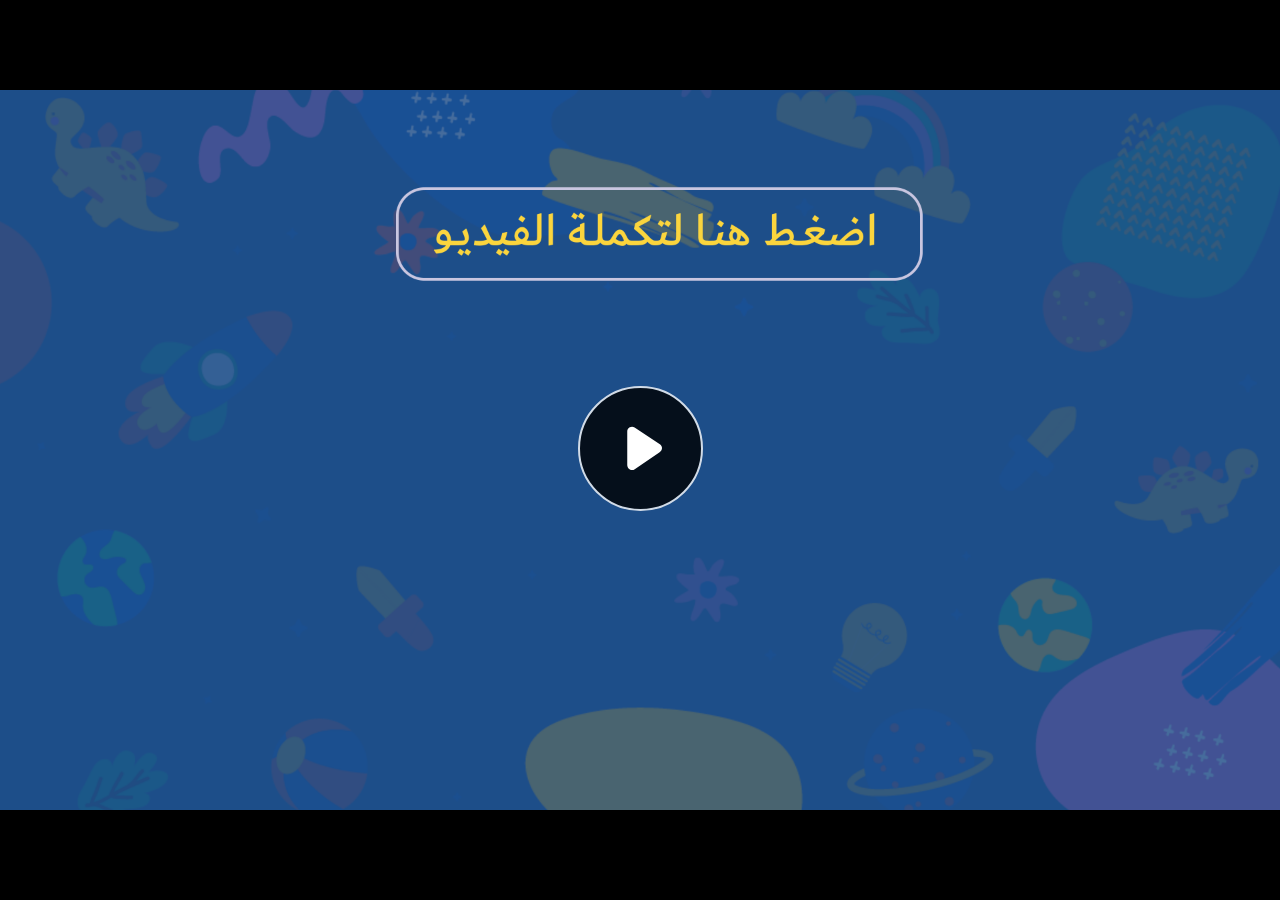
<file: index.html>
﻿<!doctype html>
<html lang="en-US">
<head>
  <meta charset="utf-8">
  <!-- Created using Storyline 360 - http://www.articulate.com  -->
  <!-- version: 3.71.29339.0 -->
  <title>EG.G4.SCI.SEM2.UD.T1.S2.2 Q1</title>
  <meta http-equiv="x-ua-compatible" content="IE=edge"/>
  <meta name="viewport" content="width=device-width,initial-scale=1,user-scalable=no,shrink-to-fit=no,minimal-ui"/>
  <meta name="apple-mobile-web-app-capable" content="yes"/>
  <style>
    html, body { height: 100%; padding: 0; margin: 0 }
    #app { height: 100%; width: 100%; }
  </style>

  <script>
    window.DS = {};
    window.globals = {
      DATA_PATH_BASE: '',
      HAS_FRAME: true,
      HAS_SLIDE: true,

      lmsPresent: false,
      tinCanPresent: false,
      cmi5Present: false,
      aoSupport: false,
      scale: 'noscale',
      captureRc: false,
      browserSize: 'optimal',
      bgColor: '#282828',
      features: 'AccessibleVideo,ConnectionMessages,FullScreenToggle,InsertSvgPicture,LayerPresentAsDialog,MultipleQuizTracking,UpdatedScrollingPanels,UpdatedThemeEditor',
      themeName: 'unified',
      preloaderColor: '#FFFFFF',
      suppressAnalytics: false,
      productChannel: 'stable',
      publishSource: 'storyline',
      aid: 'aid|5fe00366-bd0f-4aca-89fb-c2d0907009b6',
      cid: 'd72ed9be-5dee-43f0-bdd9-0343aaefb808',
      playerVersion: '3.71.29339.0',
      publishTimestamp: '2023-04-18T11:34:14.3684457Z',
      maxIosVideoElements: 10,
      connectionSettings: { message: 'You%20are%20offline.%20Trying%20to%20reconnect...', useDarkTheme: false },

      
      parseParams: function(qs) {
        if (window.globals.parsedParams != null) {
          return window.globals.parsedParams;
        }
        qs = (qs || window.location.search.substr(1)).split('+').join(' ');
        var params = {},
            tokens,
            re = /[?&]?([^=]+)=([^&]*)/g;

        while (tokens = re.exec(qs)) {
          params[decodeURIComponent(tokens[1]).trim()] =
            decodeURIComponent(tokens[2]).trim();
        }
        window.globals.parsedParams = params;
        return params;
      }

    };
  </script>
  <script>
    var isIe11 = ('ActiveXObject' in window || window.MSBlobBuilder != null)
      && window.msCrypto != null && !window.ActiveXObject;
    if (isIe11) {
      window.globals.unsupportedBrowser = true;
      document.write(atob('[base64]'));
    }
  </script>
  
  <script>window.THREE = { };</script>
  
</head>
<body style="background: #282828" class="cs-HTML theme-unified">
  <!-- 360 -->
  <script>!function(e){var i=/iPhone/i,o=/iPod/i,n=/iPad/i,t=/(?=.*\bAndroid\b)(?=.*\bMobile\b)/i,d=/Android/i,s=/(?=.*\bAndroid\b)(?=.*\bSD4930UR\b)/i,b=/(?=.*\bAndroid\b)(?=.*\b(?:KFOT|KFTT|KFJWI|KFJWA|KFSOWI|KFTHWI|KFTHWA|KFAPWI|KFAPWA|KFARWI|KFASWI|KFSAWI|KFSAWA)\b)/i,r=/IEMobile/i,h=/(?=.*\bWindows\b)(?=.*\bARM\b)/i,a=/BlackBerry/i,l=/BB10/i,p=/Opera Mini/i,f=/(CriOS|Chrome)(?=.*\bMobile\b)/i,u=/(?=.*\bFirefox\b)(?=.*\bMobile\b)/i,c=new RegExp("(?:Nexus 7|BNTV250|Kindle Fire|Silk|GT-P1000)","i"),w=function(e,i){return e.test(i)},A=function(e){var A=e||navigator.userAgent,v=A.split("[FBAN");if(void 0!==v[1]&&(A=v[0]),this.apple={phone:w(i,A),ipod:w(o,A),tablet:!w(i,A)&&w(n,A),device:w(i,A)||w(o,A)||w(n,A)},this.amazon={phone:w(s,A),tablet:!w(s,A)&&w(b,A),device:w(s,A)||w(b,A)},this.android={phone:w(s,A)||w(t,A),tablet:!w(s,A)&&!w(t,A)&&(w(b,A)||w(d,A)),device:w(s,A)||w(b,A)||w(t,A)||w(d,A)},this.windows={phone:w(r,A),tablet:w(h,A),device:w(r,A)||w(h,A)},this.other={blackberry:w(a,A),blackberry10:w(l,A),opera:w(p,A),firefox:w(u,A),chrome:w(f,A),device:w(a,A)||w(l,A)||w(p,A)||w(u,A)||w(f,A)},this.seven_inch=w(c,A),this.any=this.apple.device||this.android.device||this.windows.device||this.other.device||this.seven_inch,this.phone=this.apple.phone||this.android.phone||this.windows.phone,this.tablet=this.apple.tablet||this.android.tablet||this.windows.tablet,"undefined"==typeof window)return this},v=function(){var e=new A;return e.Class=A,e};"undefined"!=typeof module&&module.exports&&"undefined"==typeof window?module.exports=A:"undefined"!=typeof module&&module.exports&&"undefined"!=typeof window?module.exports=v():"function"==typeof define&&define.amd?define("isMobile",[],e.isMobile=v()):e.isMobile=v()}(this);
    window.isMobile.apple.tablet = window.isMobile.apple.tablet ||
      (navigator.platform === 'MacIntel' && navigator.maxTouchPoints > 1);
    window.isMobile.apple.device = window.isMobile.apple.device || window.isMobile.apple.tablet;
    window.isMobile.tablet = window.isMobile.tablet || window.isMobile.apple.tablet;
    window.isMobile.any = window.isMobile.any || window.isMobile.apple.tablet;
  </script>

  <div id="focus-sink" tabindex="-1"></div>

  <div id="preso"></div>
  <script>
    (function() {

      var classTypes = [ 'desktop', 'mobile', 'phone', 'tablet' ];

      var addDeviceClasses = function(prefix, testObj) {
        var curr, i;
        for (i = 0; i < classTypes.length; i++) {
          curr = classTypes[i];
          if (testObj[curr]) {
            document.body.classList.add(prefix + curr);
          }
        }
      };

      var params = window.globals.parseParams(),
          isDevicePreview = params.devicepreview === '1',
          isPhoneOverride = params.deviceType === 'phone' || (isDevicePreview && params.phone == '1'),
          isTabletOverride = (params.deviceType === 'tablet' || isDevicePreview) && !isPhoneOverride,
          isMobileOverride = isPhoneOverride || isTabletOverride;

      var deviceView = {
        desktop: !window.isMobile.any && !isMobileOverride,
        mobile: window.isMobile.any || isMobileOverride,
        phone: isPhoneOverride || (window.isMobile.phone && !isTabletOverride),
        tablet: isTabletOverride || window.isMobile.tablet
      };

      window.globals.deviceView = deviceView;
      window.isMobile.desktop = !window.isMobile.any;
      window.isMobile.mobile = window.isMobile.any;

      addDeviceClasses('view-', deviceView);

    })();
  </script>
  
  <script src='story_content/user.js' type=text/javascript></script>
  <div class="slide-loader"></div>

  <script>
    var doc = document, loader = doc.body.querySelector('.slide-loader'); [ 1, 2, 3 ].forEach(function(n) { var d = doc.createElement('div'); d.style.backgroundColor = window.globals.preloaderColor; d.classList.add('mobile-loader-dot'); d.classList.add('dot' + n); loader.appendChild(d); });
  </script>

  <div class="mobile-load-title-overlay" style="display: none">
    <div class="mobile-load-title">EG.G4.SCI.SEM2.UD.T1.S2.2 Q1</div>
  </div>

  <div class="mobile-chrome-warning"></div>

  
<style>
  .warn-connection-dialog {
    display: none;
    background: transparent;
    pointer-events: none;
    position: fixed;
    left: 0;
    top: 0;
    width: 100%;
    height: 100%;
    z-index: 999;
  }

  .warn-connection-content {
    border-radius: 4px;
    background: white;
    border: 1px solid #E7E7E7;
    color: #333333;
    box-shadow: 0 2px 4px rgba(0, 0, 0, 0.25);
    transition: all 150ms ease-out;
    position: absolute;
    white-space: nowrap;
  }

  .view-phone.is-landscape .warn-connection-content {
    left: 23px;
    bottom: 23px;
  }

  .view-tablet.is-landscape .warn-connection-content {
    left: 50%;
    top: 20px;
    transform: translateX(-50%);
  }

  .is-portrait .warn-connection-content {
    transform: translate(-50%, calc(-100% - 15px));
  }

  .warn-connection-content p {
    display: inline-block;
    margin: 0 8px 0 0;
    line-height: 33px;
    font-size: 11px;
  }

  .warn-connection-content svg {
    position: relative;
    vertical-align: middle;
    margin: 0 2px 2px 8px;
  }

  .view-desktop .warn-connection-content {
    left: 1.5em;
    bottom: 1.5em;
  }

  .view-desktop .warn-connection-content p {
    font-size: 1.1em;
  }

  .is-offline .warn-connection-dialog {
    display: block;
  }

  .is-offline .cs-panel * {
    pointer-events: none !important;
  }

  .is-offline .cs-panel {
    pointer-events: all !important;
  }

  .is-offline #nav-controls * {
    pointer-events: none !important;
  }

  .is-offline #nav-controls {
    pointer-events: all !important;
  }
</style>

<div class="warn-connection-dialog">
  <div class="warn-connection-content">
    <svg width="17" height="15" viewBox="0 0 17 15" xmlns="http://www.w3.org/2000/svg">
      <path fill="#8F0000" stroke="white" d="M16.07,12.98 L15.88,12.23 L9.51,1.21 C8.97,0.26,7.6,0.26,7.06,1.21 L0.69,12.23 C0.15,13.16,0.81,14.36,1.91,14.36 H14.65 C15.47,14.36,16.05,13.7,16.07,12.98 Z"/>
      <path fill="white" stroke="white" d="M8.58,5.5 C8.35,5.28,8.5,5.35,8.21,5.32 C8.09,5.35,7.97,5.49,7.96,5.67 C7.97,5.79,7.98,5.92,7.98,6.04 L7.98,6.04 C7.99,6.17,8,6.31,8.01,6.43 L8.01,6.44 C8.03,6.92,8.06,7.41,8.09,7.9 L8.09,7.9 C8.12,8.39,8.14,8.88,8.17,9.37 C8.17,9.39,8.18,9.42,8.2,9.44 C8.23,9.46,8.25,9.47,8.28,9.47 C8.31,9.47,8.34,9.46,8.35,9.44 C8.37,9.43,8.38,9.4,8.39,9.35 L8.39,9.34 C8.39,9.24,8.4,9.15,8.4,9.05 L8.4,9.05 C8.41,8.96,8.41,8.86,8.42,8.75 C8.43,8.44,8.45,8.12,8.47,7.81 L8.47,7.81 C8.49,7.49,8.51,7.18,8.53,6.87 C8.55,6.46,8.56,6.05,8.59,5.64 L8.6,5.62 C8.6,5.57,8.59,5.53,8.58,5.5 L8.21,5.32 Z"/>
      <circle fill="white" stroke="white" cx="8.3" cy="11.35" r="0.3"/>
    </svg>
    <p>You are offline. Trying to reconnect...</p>
  </div>
</div>

<script>
  (function() {
    window.DS.connection = {
      warningShown: false,
      assets: {},
      loadingAssetGroup: false,
      retryDelay: 500
    };

    // @TODO this is POC code and can be cleaned up a bit more if we move forward
    // with the feature



    // The `window.globals.features` variable must be set in `webpack.dev.config` when testing locally - it is not enough
    // to have it in the data - but it must be set there as well.
    var useConnectionMessages = window.AbortController != null &&
      window.location.protocol != 'file:' &&
      window.globals.features.indexOf('ConnectionMessages') != -1;

    window.DS.connection.useConnectionMessages = useConnectionMessages

    var assetCount = 0;
    var checkLoadedId;
    var connectionSettings = window.globals.connectionSettings;

    if (useConnectionMessages && connectionSettings != null) {
      var contentEl = document.querySelector('.warn-connection-content');
      var messageEl = contentEl.querySelector('p')

      if (connectionSettings.useDarkTheme) {
        contentEl.style.borderColor = '#BABBBA';
        contentEl.style.backgroundColor = '#282828';
        contentEl.style.color = '#FFFFFF';
      }

      if (connectionSettings.message != null) {
        messageEl.textContent = window.decodeURIComponent(connectionSettings.message);
      }
    }

    function checkAssetsReady() {
      for (var i in DS.connection.assets) {
        if (!DS.connection.assets[i].success) {
          return false;
        }
      }
      return true;
    }

    function stopAssetGroup() {
      if (!useConnectionMessages) { return; }

      assetCount = 0;

      DS.connection.oldAssetGroup = DS.connection.assets;
      DS.connection.assets = {};
      DS.connection.loadingAssetGroup = false;
      clearInterval(checkLoadedId);
    }

    function startAssetGroup() {
      if (!useConnectionMessages) { return; }
      var ticks = 0;
      clearInterval(checkLoadedId);
      checkLoadedId = setInterval(function() {
        var loaded = 0;
        if (assetCount === 0 && loaded === 0) {
          clearInterval(checkLoadedId);
          return;
        }

        for (var i in DS.connection.assets) {
          if (DS.connection.assets[i].success) {
            loaded++;
          }
        }

        if (assetCount === loaded && checkAssetsReady()) {
          for (var i in DS.connection.assets) {
            if (DS.connection.assets[i].action) {
              DS.connection.assets[i].action();
            }
          }
          hideWarning();
          stopAssetGroup();
        }
      }, 100)
    }

    function requiredAsset(url, action, retry, type) {
      if (!useConnectionMessages) { return; }
      if (DS.connection.assets[url]) { return; }

      DS.connection.assets[url] = {
        success: false, action: action, retry: retry, type: type
      };
      assetCount = Object.keys(DS.connection.assets).length;
      if (!DS.connection.loadingAssetGroup) {
        startAssetGroup();
      }
      DS.connection.loadingAssetGroup = true;
    }

    function assetLoaded(url) {
      if (!useConnectionMessages) { return; }
      if (DS.connection.assets[url]) {
        DS.connection.assets[url].success = true;
      }
    }

    function assetFailed(url) {
      if (!useConnectionMessages) { return; }
      if (!DS.connection.assets[url]) {
        if (/\.js$/.test(url)) {
          setTimeout(function() {
            if (DS.connection.lastSlideLoaded != null) {
              DS.connection.lastSlideLoaded();
            }
          }, DS.connection.retryDelay);
        }
        return;
      }
      if (!DS.connection.warningShown) { showWarning(); }
      if (DS.connection.assets[url].retry) {
        setTimeout(function() {
          if (!DS.connection.assets[url].success) {
            DS.connection.assets[url].retry()
          }
        }, DS.connection.retryDelay);
      }
    }

    function hideWarning() {
      document.body.classList.remove('is-offline');
      DS.connection.warningShown = false;
    }
    DS.connection.hideWarning = hideWarning

    function showWarning(btn) {
      document.body.classList.add('is-offline')
      DS.connection.warningShown = true;
      updateWarningPosition();
    }

    function updateWarningPosition() {
      if (!DS.connection.warningShown) {
        return;
      }

      var isPortrait = document.body.classList.contains('is-portrait');
      var warningEl = document.querySelector('.warn-connection-content');

      if (isPortrait) {
        var slide = document.querySelector('.primary-slide');
        var slideRect = slide.getBoundingClientRect();

        warningEl.style.top = `${slideRect.top}px`
        warningEl.style.left = `${slideRect.left + slideRect.width / 2}px`
      } else {
        warningEl.style.top = null;
        warningEl.style.left = null;
      }

      window.requestAnimationFrame(updateWarningPosition);
    }

    // these will all be noops if the feature flag isn't set in
    // the data and `window.globals.features`
    DS.connection.requiredAsset = requiredAsset;
    DS.connection.assetLoaded = assetLoaded;
    DS.connection.assetFailed = assetFailed;
    DS.connection.stopAssetGroup = stopAssetGroup;
    DS.connection.startAssetGroup = startAssetGroup;
  })();
</script>


  <script>
    
    if (window.autoSpider && window.vInterfaceObject) {
      document.querySelector('.mobile-load-title-overlay').style.display = 'none';
    }
  </script>

  

  <link rel="stylesheet" href="html5/data/css/output.min.css" data-noprefix/>
</body>
<script src="html5/lib/scripts/bootstrapper.min.js"></script>
</html>
</file>
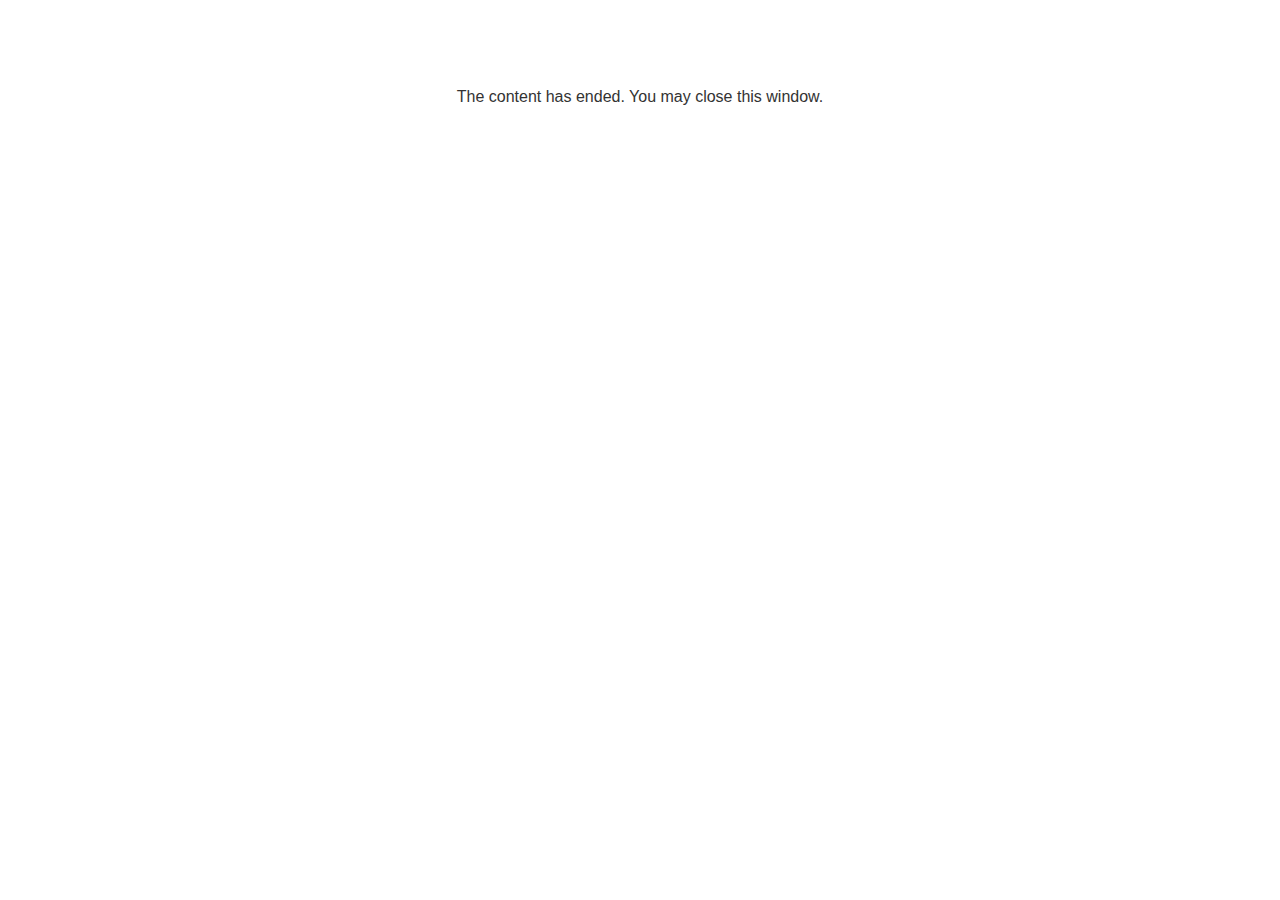
<file: lms/goodbye.html>
<!doctype html>
<html>
<body style="background-color: #ffffff;">

<p role="alert" style="color: #333333;font-family: Lato, articulate, tahoma, arial;font-size: medium;text-align: center;">
<br><br><br><br>
The content has ended. You may close this window.
</p>

</body>
</html>
</file>
<file: html5/data/css/output.min.css>
@font-face {
  font-family: 'LatoBold Charset1_ BoldFDCB4033';
  src: url('[data-uri]');
  font-style: normal;
  font-weight: normal;
}
@font-face {
  font-family: 'Lato Charset1_ 5reemTkv2CA74750';
  src: url('[data-uri]');
  font-style: normal;
  font-weight: normal;
}
@font-face {
  font-family: 'Dubai Charset1_ 6jQnlw12BAB5C81';
  src: url('[data-uri]');
  font-style: normal;
  font-weight: normal;
}
@font-face {
  font-family: 'Dubai Medium Charset1_ 5EB9BB73';
  src: url('[data-uri]');
  font-style: normal;
  font-weight: normal;
}
@font-face {
  font-family: 'Dubai MediumBold ChBoldA4D1B30C';
  src: url('[data-uri]');
  font-style: normal;
  font-weight: normal;
}
@font-face {
  font-family: 'DubaiBold Charset1_Bold00D1015A';
  src: url('[data-uri]');
  font-style: normal;
  font-weight: normal;
}
@font-face {
  font-family: 'Dubai Charset0_v8wz5Y8k741D6E07';
  src: url('[data-uri]');
  font-style: normal;
  font-weight: normal;
}
@font-face {
  font-family: 'Dubai Medium Charset0_v389EBE1D';
  src: url('[data-uri]');
  font-style: normal;
  font-weight: normal;
}
@font-face {
  font-family: 'Dubai MediumBold ChBold9429EB4D';
  src: url('[data-uri]');
  font-style: normal;
  font-weight: normal;
}
@font-face {
  font-family: 'DubaiBold Charset0_BoldD2773439';
  src: url('[data-uri]');
  font-style: normal;
  font-weight: normal;
}
.cs-HTML {
  background: rgba(40, 40, 40, 1);
}
.cs-npnxnanbnsnfns00000000001 .cs-infopanel  {
  box-shadow: 0 1px 0 rgba(0, 0, 0, 0);
  background: rgba(255, 255, 255, 1);
}
.cs-npnxnanbnsnfns00000000001 .cs-infopanel .cs-link {
  color: rgba(186, 187, 186, 1);
}
.cs-npnxnanbnsnfns00000000001 .cs-infopanel .cs-link:hover {
  color: rgba(255, 255, 255, 1);
}
.cs-npnxnanbnsnfns00000000001 .cs-infopanel .cs-name {
  color: rgba(68, 68, 68, 1);
}
.cs-npnxnanbnsnfns00000000001 .cs-infopanel .cs-title {
  color: rgba(153, 153, 153, 1);
}
.cs-npnxnanbnsnfns00000000001 .cs-infopanelpopup  {
  box-shadow: 0 1px 0 rgba(0, 0, 0, 0);
  background: rgba(0, 0, 0, 0);
}
.cs-npnxnanbnsnfns00000000001 .cs-infopanelpopup .cs-link {
  color: rgba(255, 0, 0, 1);
}
.cs-npnxnanbnsnfns00000000001 .cs-infopanelpopup .cs-link:hover {
  color: rgba(255, 255, 255, 1);
}
.cs-npnxnanbnsnfns00000000001 .cs-infopanelpopup .cs-name {
  color: rgba(255, 255, 255, 1);
}
.cs-npnxnanbnsnfns00000000001 .cs-infopanelpopup .cs-bio {
  color: rgba(186, 187, 186, 1);
}
.cs-npnxnanbnsnfns00000000001 .cs-timer  {
  color: rgba(186, 187, 186, 1);
}
.cs-npnxnanbnsnfns00000000001 .cs-duration stop:first-child {
  stop-color: rgba(60, 60, 60, 1);
}
.cs-npnxnanbnsnfns00000000001 .cs-duration stop:last-child {
  stop-color: rgba(60, 60, 60, 1);
}
.cs-npnxnanbnsnfns00000000001 .cs-elapsed stop:first-child {
  stop-color: rgba(254, 227, 71, 1);
}
.cs-npnxnanbnsnfns00000000001 .cs-elapsed stop:last-child {
  stop-color: rgba(254, 227, 71, 1);
}
.cs-npnxnanbnsnfns00000000001 .cs-timer .cs-pie .cs-innerstroke {
  stroke: rgba(199, 199, 199, 1);
}
.cs-npnxnanbnsnfns00000000001 .cs-timer .cs-pie .cs-innerborder {
  stroke: rgba(255, 255, 255, 1);
}
.cs-npnxnanbnsnfns00000000001 .cs-window  {
  box-shadow: 0 8px 5px rgba(0, 0, 0, 0.2);
  border-color: rgba(49, 99, 0, 0);
  background: rgba(33, 33, 33, 1);
  color: rgba(248, 248, 248, 1);
}
.cs-npnxnanbnsnfns00000000001 .cs-window .cs-diva {
  border-color: rgba(78, 78, 78, 1);
}
.cs-npnxnanbnsnfns00000000001 .cs-window .cs-divb {
  border-color: rgba(78, 78, 78, 0);
}
.cs-npnxnanbnsnfns00000000001 .cs-editor .cs-editor-slide {
  color: rgba(226, 226, 226, 1);
}
.cs-npnxnanbnsnfns00000000001 .cs-editor .cs-editor-html {
  color: rgba(186, 187, 186, 1);
}
.cs-npnxnanbnsnfns00000000001 .cs-editor .cs-editor-button {
  text-shadow: 0 1px 0 rgba(0, 0, 0, 0);
  color: rgba(255, 255, 255, 1);
  border-color: rgba(211, 211, 211, 1);
  background: rgba(34, 34, 34, 1);
}
.cs-npnxnanbnsnfns00000000001 .cs-editor .cs-editor-button:hover {
  background: rgba(68, 68, 68, 1);
}
.cs-npnxnanbnsnfns00000000001 .cs-editor .cs-editor-button:active {
  background: rgba(68, 68, 68, 1);
}
.cs-npnxnanbnsnfns00000000001 .cs-listitem  {
  color: rgba(186, 187, 186, 1);
  border-color: none;
  border: 1px solid transparent;
}
.cs-npnxnanbnsnfns00000000001 .cs-listitem:hover {
  background: rgba(255, 255, 255, 0.06);
  border-color: rgba(108, 108, 108, 1) !important;
  border-width: 1px;
  border-radius: 2px;
  border-style: solid;
  box-sizing: border-box;
}
.cs-npnxnanbnsnfns00000000001 .cs-listitem.hover {
  background: rgba(255, 255, 255, 0.06);
  border-color: rgba(108, 108, 108, 1) !important;
  border-width: 1px;
  border-radius: 2px;
  border-style: solid;
  box-sizing: border-box;
}
.cs-npnxnanbnsnfns00000000001 .cs-glossary  {
  color: rgba(186, 187, 186, 1);
}
.cs-npnxnanbnsnfns00000000001 .cs-glossary .cs-scrolling-panel {
  background: rgba(0, 0, 0, 0);
}
.cs-npnxnanbnsnfns00000000001 .cs-glossary .cs-term.cs-selected .cs-choice-list-trigger {
  color: rgba(255, 255, 255, 1);
  background: rgba(255, 255, 255, 1);
}
.cs-npnxnanbnsnfns00000000001 .cs-glossary .cs-term.cs-selected .cs-choice-list-trigger:focus {
  color: rgba(255, 255, 255, 1);
  background: rgba(255, 255, 255, 1);
}
.cs-npnxnanbnsnfns00000000001 .cs-glossary .cs-term:hover .cs-choice-list-trigger {
  background: rgba(186, 187, 186, 1);
}
.cs-npnxnanbnsnfns00000000001 .cs-glossary .cs-term.hover .cs-choice-list-trigger {
  background: rgba(186, 187, 186, 1);
}
.cs-npnxnanbnsnfns00000000001 .cs-glossary .cs-term .cs-choice-list-trigger:focus {
  background: rgba(186, 187, 186, 1);
}
.cs-npnxnanbnsnfns00000000001 .cs-glossary .cs-diva {
  border-color: rgba(0, 0, 0, 0);
}
.cs-npnxnanbnsnfns00000000001 .cs-glossary .cs-divb {
  border-color: rgba(0, 0, 0, 0);
}
.cs-npnxnanbnsnfns00000000001 .cs-glossary .cs-divc {
  border-color: rgba(0, 0, 0, 0);
}
.cs-npnxnanbnsnfns00000000001 .cs-glossary .cs-heading {
  color: rgba(248, 248, 248, 1);
  font-weight: 700;
}
.note-content p span {
  color: rgba(186, 187, 186, 1);
  line-height: 1.4em;
  font-size: 103.769%;
}
.cs-npnxnanbnsnfns00000000001 .cs-resource .cs-separator {
  border-color: rgba(0, 0, 0, 0);
}
.cs-npnxnanbnsnfns00000000001 .cs-outline  {
  color: rgba(45, 45, 45, 1);
}
.cs-npnxnanbnsnfns00000000001 .cs-outline .cs-diva {
  border-color: rgba(0, 0, 0, 0);
}
.cs-npnxnanbnsnfns00000000001 .cs-outline .cs-divb {
  border-color: rgba(0, 0, 0, 0);
}
.cs-npnxnanbnsnfns00000000001 .cs-outline .cs-divc {
  border-color: rgba(0, 0, 0, 0);
}
.cs-npnxnanbnsnfns00000000001 .cs-outline .cs-search-filter:hover {
  color: rgba(0, 0, 0, 0);
}
.cs-npnxnanbnsnfns00000000001 .cs-outline .cs-search-filter.hover {
  color: rgba(0, 0, 0, 0);
}
.cs-npnxnanbnsnfns00000000001 .cs-transcript  {
  color: rgba(255, 255, 255, 1);
}
.cs-npnxnanbnsnfns00000000001 .cs-transcript .cs-div {
  border-color: rgba(0, 0, 0, 0);
}
.cs-npnxnanbnsnfns00000000001 .cs-tabs:not(.topmenu-item) {
  color: rgba(248, 248, 248, 1);
}
.cs-npnxnanbnsnfns00000000001 .cs-tabs .cs-inner-button:not(.topmenu-item) {
  text-shadow: 0 1px 0 rgba(0, 0, 0, 0);
}
.cs-npnxnanbnsnfns00000000001 .cs-tabs:hover:not(.topmenu-item) {
  color: rgba(248, 248, 248, 1);
}
.cs-npnxnanbnsnfns00000000001 .cs-tabs.cs-selected {
  background: rgba(0, 0, 0, 0);
  color: rgba(248, 248, 248, 1);
}
.cs-npnxnanbnsnfns00000000001 .cs-seekcontrol  {
  background: rgba(0, 0, 0, 0);
  border-color: rgba(0, 0, 0, 0);
}
.cs-npnxnanbnsnfns00000000001 .cs-seekcontrol .cs-button:hover .cs-icon {
  fill: rgba(255, 255, 255, 1);
}
.cs-npnxnanbnsnfns00000000001 .cs-seekcontrol .cs-button.hover .cs-icon {
  fill: rgba(255, 255, 255, 1);
}
.cs-npnxnanbnsnfns00000000001 .cs-seekcontrol .cs-button .cs-icon-shadow {
  fill: rgba(0, 0, 0, 0);
}
.cs-npnxnanbnsnfns00000000001 .cs-seekcontrol .cs-button .cs-icon {
  fill: rgba(180, 180, 180, 1);
}
.cs-npnxnanbnsnfns00000000001 .cs-seekcontrol .cs-seek .cs-fill {
  background: rgba(255, 255, 255, 0.6);
}
.cs-npnxnanbnsnfns00000000001 .cs-seekcontrol .cs-seek {
  background: rgba(108, 108, 108, 1);
  border-color: rgba(0, 0, 0, 0);
}
.cs-npnxnanbnsnfns00000000001 .cs-searchinput .cs-input {
  color: rgba(186, 187, 186, 1);
  border-color: rgba(0, 0, 0, 0);
  background: rgba(255, 255, 255, 0.06);
}
.cs-npnxnanbnsnfns00000000001 .cs-searchinput .cs-input:focus {
  color: rgba(248, 248, 248, 1);
  background: rgba(41, 41, 41, 1);
}
.cs-npnxnanbnsnfns00000000001 .cs-searchinput .cs-input:hover {
  box-shadow: inset 0 0 1px 0 rgba(69, 126, 19, 0);
}
.cs-npnxnanbnsnfns00000000001 .cs-searchinput .cs-input.hover {
  box-shadow: inset 0 0 1px 0 rgba(69, 126, 19, 0);
}
.cs-npnxnanbnsnfns00000000001 .cs-searchinput .cs-button .cs-icon {
  fill: rgba(186, 187, 186, 1);
}
.cs-npnxnanbnsnfns00000000001 .cs-searchinput .cs-button:hover {
  fill: rgba(63, 133, 0, 1);
}
.cs-npnxnanbnsnfns00000000001 .cs-searchinput .cs-button.hover {
  fill: rgba(63, 133, 0, 1);
}
.cs-npnxnanbnsnfns00000000001 .cs-menu  {
  box-shadow: 0 1px 0 rgba(0, 0, 0, 0);
  background: rgba(33, 33, 33, 1);
}
.cs-npnxnanbnsnfns00000000001 .cs-topmenu-item.active .cs-tab {
  background: rgba(33, 33, 33, 1);
}
.cs-npnxnanbnsnfns00000000001 .cs-logo  {
  box-shadow: 0 1px 0 rgba(37, 75, 0, 1);
  background: rgba(255, 255, 255, 0);
}
.cs-npnxnanbnsnfns00000000001 .cs-checkbox  {
  color: rgba(255, 255, 255, 1);
}
.cs-npnxnanbnsnfns00000000001 .cs-checkbox:hover {
  border-color: rgba(175, 221, 130, 1);
}
.cs-npnxnanbnsnfns00000000001 .cs-checkbox.hover {
  border-color: rgba(175, 221, 130, 1);
}
.cs-npnxnanbnsnfns00000000001 .cs-checkbox .cs-box {
  color: rgba(255, 255, 255, 1);
  border-color: rgba(42, 83, 0, 1);
}
.cs-npnxnanbnsnfns00000000001 .cs-checkbox .cs-box:checked::after {
  color: rgba(43, 196, 0, 1);
}
.cs-npnxnanbnsnfns00000000001 .cs-button  {
  text-shadow: 0 1px 0 rgba(0, 0, 0, 0);
  color: rgba(186, 187, 186, 1);
  border-color: rgba(0, 0, 0, 0);
  background: rgba(0, 0, 0, 0);
  box-shadow: 0 1px 0 rgba(0, 0, 0, 0);
}
.cs-npnxnanbnsnfns00000000001 .cs-button .cs-icon {
  fill: rgba(186, 187, 186, 1);
}
.cs-npnxnanbnsnfns00000000001 .cs-button .cs-icon-shadow {
  fill: rgba(0, 0, 0, 0);
}
.cs-npnxnanbnsnfns00000000001 .cs-button:hover {
  background: rgba(248, 248, 248, 1);
}
.cs-npnxnanbnsnfns00000000001 .cs-button.hover {
  background: rgba(248, 248, 248, 1);
}
.cs-npnxnanbnsnfns00000000001 .cs-button:active {
  background: rgba(0, 0, 0, 0);
}
.cs-npnxnanbnsnfns00000000001 .cs-button.cs-disabled:hover {
  background: rgba(0, 0, 0, 0);
}
.cs-npnxnanbnsnfns00000000001 .cs-button.cs-disabled.hover {
  background: rgba(0, 0, 0, 0);
}
.cs-npnxnanbnsnfns00000000001 .cs-button.cs-disabled:active {
  background: rgba(0, 0, 0, 0);
}
.cs-npnxnanbnsnfns00000000001 .cs-button.cs-volume:hover {
  background: rgba(0, 0, 0, 0);
}
.cs-npnxnanbnsnfns00000000001 .cs-button.cs-volume.hover {
  background: rgba(0, 0, 0, 0);
}
.cs-npnxnanbnsnfns00000000001 .cs-button.cs-volume:active {
  background: rgba(0, 0, 0, 0);
}
.cs-npnxnanbnsnfns00000000001.cs-base  {
  color: rgba(186, 187, 186, 1);
  border-color: rgba(40, 40, 40, 1);
  background: rgba(40, 40, 40, 1);
}
.cs-npnxnanbnsnfns00000000001.cs-base .cs-separator .cs-diva {
  background: rgba(69, 69, 69, 1);
}
.cs-npnxnanbnsnfns00000000001.cs-base .cs-separator .cs-divb {
  background: rgba(0, 0, 0, 0);
}
.cs-npnxnanbnsnfns00000000001.cs-base .cs-topmenu-item.active .cs-tab {
  border-color: rgba(69, 69, 69, 1);
}
.cs-npnxnanbnsnfns00000000001.cs-base .cs-topmenu-item.active .cs-panel {
  border-color: rgba(69, 69, 69, 1);
}
.cs-npnxnanbnsnfns00000000001.cs-base .cs-left {
  background: rgba(33, 33, 33, 1);
}
.cs-npnxnanbnsnfns00000000001.cs-base .cs-area-primary .cs-slide-container {
  background: rgba(40, 40, 40, 1);
}
.cs-npnxnanbnsnfns00000000001.cs-base.cs-custom-theme .cs-brandhighlight-bg {
  background: rgba(79, 189, 244, 1) !important;
}
.cs-npnxnanbnsnfns00000000001.cs-base.cs-custom-theme .cs-brandhighlight-secondary-bg {
  background: rgba(255, 255, 255, 1) !important;
}
.cs-npnxnanbnsnfns00000000001.cs-base.cs-custom-theme .cs-brandhighlight-border {
  border-color: rgba(79, 189, 244, 1) !important;
}
.cs-npnxnanbnsnfns00000000001.cs-base.cs-custom-theme .cs-brandhighlight-text {
  color: rgba(79, 189, 244, 1) !important;
}
.cs-npnxnanbnsnfns00000000001.cs-base.cs-custom-theme .cs-brandhighlight-fill {
  fill: rgba(79, 189, 244, 1) !important;
}
.cs-npnxnanbnsnfns00000000001.cs-base.cs-custom-theme .cs-listitem.cs-selected {
  background-color: rgba(255, 255, 255, 0.06) !important;
}
.cs-npnxnanbnsnfns00000000001 .cs-volume::-moz-range-thumb {
  border-color: rgba(43, 85, 0, 1);
  box-shadow: inset 0 0 1px 0 rgba(43, 85, 0, 1);
  background: rgba(255, 255, 255, 1);
}
.cs-npnxnanbnsnfns00000000001 .cs-volume::-ms-thumb {
  border-color: rgba(43, 85, 0, 1);
  box-shadow: inset 0 0 1px 0 rgba(43, 85, 0, 1);
  background: rgba(255, 255, 255, 1);
}
.cs-npnxnanbnsnfns00000000001 .cs-volume::-webkit-slider-thumb {
  border-color: rgba(43, 85, 0, 1);
  box-shadow: inset 0 0 1px 0 rgba(43, 85, 0, 1);
  background: rgba(255, 255, 255, 1);
}
.cs-npnxnanbnsnfns00000000001 .cs-volume::-moz-range-track {
  border-color: rgba(66, 140, 1, 1);
  background: rgba(108, 108, 108, 1);
}
.cs-npnxnanbnsnfns00000000001 .cs-volume::-ms-track {
  border-color: rgba(66, 140, 1, 1);
  background: rgba(108, 108, 108, 1);
}
.cs-npnxnanbnsnfns00000000001 .cs-volume::-webkit-slider-runnable-track {
  border-color: rgba(66, 140, 1, 1);
  background: rgba(108, 108, 108, 1);
}
body.show-focus .tab-focus-box {
  box-shadow: 0 0 0 1px rgba(255, 255, 0, 1), 0 0 0 3px rgba(0, 32, 96, 1), 0 0 5px 5px rgba(255, 255, 0, 1);
  border-color: transparent;
  outline: 2px transparent solid;
}
.skipnav {
  box-shadow: 0 0 0 1px rgba(255, 255, 0, 1), 0 0 0 3px rgba(0, 32, 96, 1), 0 0 5px 5px rgba(255, 255, 0, 1);
  border-color: transparent;
  outline: 2px transparent solid;
}
.cs-npnxnanbnsnfns00000000001 .cs-listitem:hover {
  color: none;
}
.cs-npnxnanbnsnfns00000000001 .cs-listitem.hover {
  color: none;
}
.cs-npnxnanbnsnfns00000000001 .cs-listitem.cs-viewed {
  color: #BABBBA;
}
.cs-npnxnanbnsnfns00000000001 .cs-listitem {
  color: #BABBBA;
}
.cs-npnxnanbnsnfns00000000001 .cs-listitem:hover .cs-icon-carrot * {
  fill: none;
}
.cs-npnxnanbnsnfns00000000001 .cs-listitem.hover .cs-icon-carrot * {
  fill: none;
}
.cs-npnxnanbnsnfns00000000001 .cs-listitem .cs-icon-carrot {
  color: none;
  top: calc(3px);
}
.cs-npnxnanbnsnfns00000000001 .cs-listitem .cs-icon-carrot .cs-shadow {
  color: #F8F8F8;
}
.cs-npnxnanbnsnfns00000000001 .item-collapsible .is-scene {
  color: #F8F8F8 !important;
  font-weight: 700;
}
.cs-npnxnanbnsnfns00000000001 .is-scene .cs-icon-carrot * {
  color: #F8F8F8 !important;
  font-weight: 700;
}
.cs-npnxnanbnsnfns00000000001 .is-scene:not(.outline-links-collapse) > a {
  color: #F8F8F8;
}
.cs-npnxnanbnsnfns00000000001 .is-scene:not(.outline-links-collapse) .cs-icon-carrot * {
  fill: none !important;
  color: #F8F8F8 !important;
}
.cs-npnxnanbnsnfns00000000001 .tabs, .cs-npnxnanbnsnfns00000000001 .cs-logo {
  border-bottom: 1px solid rgba(108, 108, 108, 1);
}
.cs-npnxnanbnsnfns00000000001 .area-secondary-wrapper:after {
  background-image: url('[data-uri]');
  background-size: 100%;
}
.cs-npnxnanbnsnfns00000000001 .panel-footer {
  background: #212121;
}
.cs-npnxnanbnsnfns00000000001 #outline-search {
  background: rgba(255, 255, 255, 0.06);
  border-color: rgba(108, 108, 108, 1);
  border-width: 1px;
  border-style: solid;
}
.cs-npnxnanbnsnfns00000000001 .topmenu-panel #outline-search {
  background: #545454;
}
.cs-npnxnanbnsnfns00000000001 .search-icon circle, .cs-npnxnanbnsnfns00000000001 .search-icon path {
  stroke: #BABBBA;
}
.cs-npnxnanbnsnfns00000000001 #outline-search input[type   =search] {
  color: #F8F8F8;
}
.cs-npnxnanbnsnfns00000000001 #outline-search ::-webkit-input-placeholder {
  color: #BABBBA !important;
}
.cs-npnxnanbnsnfns00000000001 #outline-search :-ms-input-placeholder {
  color: #BABBBA !important;
}
.cs-npnxnanbnsnfns00000000001 #outline-search ::-moz-placeholder {
  color: #BABBBA !important;
  opacity: 1;
}
.cs-npnxnanbnsnfns00000000001 .cs-topmenu-item.active, body:not(.is-touchable-tablet) .cs-npnxnanbnsnfns00000000001 .cs-topmenu-item:hover {
  color: #F8F8F8;
}
.cs-npnxnanbnsnfns00000000001 .cs-topmenu-item.button-tapped {
  color: #F8F8F8;
}
.cs-npnxnanbnsnfns00000000001 .cs-topmenu-item.active .cs-tab, .cs-npnxnanbnsnfns00000000001 .cs-topmenu-item .cs-tab {
  background: transparent !important;
  border: none !important;
}
.cs-npnxnanbnsnfns00000000001 .top-tabs-drop-icon div {
  background: #BABBBA;
}
.cs-npnxnanbnsnfns00000000001 .cs-panel.topmenu-panel .panel-content, .cs-npnxnanbnsnfns00000000001 .top-tabs-drop {
  background: #212121;
}
.cs-npnxnanbnsnfns00000000001 .cs-topmenu-item.active .cs-panel {
  background: #212121;
}
.cs-npnxnanbnsnfns00000000001 .cs-menu.topmenu-panel, .cs-npnxnanbnsnfns00000000001 .top-tabs-drop {
  border: 1px solid rgba(69, 69, 69, 1) !important;
  border-radius: 3px;
}
.cs-npnxnanbnsnfns00000000001 .resources .resources-list a:hover {
  background: rgba(255, 255, 255, 0.06);
}
body:not(.is-touchable-tablet) .cs-npnxnanbnsnfns00000000001 .resources .resources-list a:hover {
  background: rgba(255, 255, 255, 0.06);
}
.cs-npnxnanbnsnfns00000000001 .resources .resources-list a.hover {
  background: rgba(255, 255, 255, 0.06);
}
body:not(.is-touchable-tablet) .cs-npnxnanbnsnfns00000000001 .resources .resources-list a.hover {
  background: rgba(255, 255, 255, 0.06);
}
.cs-npnxnanbnsnfns00000000001 .resources .resources-list a.button-tapped {
  background: rgba(255, 255, 255, 0.06);
}
.cs-npnxnanbnsnfns00000000001 .cs-icon path, .cs-npnxnanbnsnfns00000000001 .cs-icon rect, .cs-npnxnanbnsnfns00000000001 .cs-icon polygon, .cs-npnxnanbnsnfns00000000001 .menu-icon-wrapper.menu-icon-wrapper-hover path {
  fill: #BABBBA;
}
.cs-npnxnanbnsnfns00000000001 .cs-icon .icon-stroke-only {
  fill: none !important;
  stroke: #BABBBA !important;
}
body:not(.is-touchable-tablet) .cs-npnxnanbnsnfns00000000001 .cs-button:hover .cs-icon path, body:not(.is-touchable-tablet) .cs-npnxnanbnsnfns00000000001 .cs-button:hover .cs-icon rect, body:not(.is-touchable-tablet) .cs-npnxnanbnsnfns00000000001 .cs-button:hover .cs-icon polygon {
  fill: #F8F8F8;
}
body:not(.is-touchable-tablet) .cs-npnxnanbnsnfns00000000001 .cs-tabs:hover .search-icon circle, body:not(.is-touchable-tablet) .cs-npnxnanbnsnfns00000000001 .cs-tabs:hover .search-icon path {
  stroke: #F8F8F8;
}
.cs-npnxnanbnsnfns00000000001 .cs-button.button-tapped .cs-icon path, .cs-npnxnanbnsnfns00000000001 .cs-button.button-tapped .cs-icon rect, .cs-npnxnanbnsnfns00000000001 .cs-button.button-tapped .cs-icon polygon {
  fill: #F8F8F8;
}
body:not(.is-touchable-tablet) .cs-npnxnanbnsnfns00000000001 .cs-button:hover .cs-icon .icon-stroke-only {
  fill: none !important;
  stroke: #F8F8F8 !important;
}
.cs-npnxnanbnsnfns00000000001 .cs-button:button-tapped .cs-icon .icon-stroke-only {
  fill: none !important;
  stroke: #F8F8F8 !important;
}
.cs-npnxnanbnsnfns00000000001 .menu-icon-wrapper.menu-icon-wrapper-hover svg path {
  fill: #F8F8F8;
}
.floating-sidebar:not(.sidebar-closed) .cs-npnxnanbnsnfns00000000001 #hamburger .menu-icon-wrapper svg path {
  fill: #BABBBA;
}
.floating-sidebar:not(.sidebar-closed) .cs-npnxnanbnsnfns00000000001 #hamburger .menu-icon-wrapper.menu-icon-wrapper-hover svg path {
  fill: #F8F8F8;
}
.cs-npnxnanbnsnfns00000000001 .volume .btn:before {
  background-image: url('[data-uri]');
}
.cs-npnxnanbnsnfns00000000001 .volume-track {
  background: #6C6C6C;
}
.cs-npnxnanbnsnfns00000000001 .volume-icon circle {
  stroke: #BABBBA;
}
.cs-npnxnanbnsnfns00000000001 .cs-settings > .settings-panel {
  background: #212121;
  border: 1px solid rgba(69, 69, 69, 1) !important;
  border-radius: 3px;
}
.cs-npnxnanbnsnfns00000000001 .cs-settings > .panel-down-arrow {
  fill: #212121;
}
.cs-npnxnanbnsnfns00000000001 .switch-toggle .border {
  stroke: #7C7C7C;
}
.cs-npnxnanbnsnfns00000000001 .switch-toggle .thumb-off .thumb {
  fill: #A2A2A2;
}
.cs-npnxnanbnsnfns00000000001 .switch-toggle .thumb-on .track {
  fill: rgba(79, 189, 244, 1);
}
.cs-npnxnanbnsnfns00000000001 .switch-toggle .thumb-off .track {
  fill: rgba(255, 255, 255, 0.1);
}
.cs-npnxnanbnsnfns00000000001 .switch-label {
  color: #BABBBA;
}
.cs-npnxnanbnsnfns00000000001 .cs-panel .scrollarea-btn:after {
  background: rgba(179, 180, 179, 0.75);
}
.scrollarea-scrollbar:hover .scrollarea-btn:after, .scrollarea-scrollbar.highlight-scrollbar .scrollarea-btn:after {
  background: rgba(179, 180, 179, 0.75);
}
.floating-sidebar .sidebar-overlay {
  background: rgba(0, 0, 0, 0.85);
}
.cs-npnxnanbnsnfns00000000001 .overlay-message {
  background: rgba(0, 0, 0, 0.85);
}
.cs-npnxnanbnsnfns00000000001 .top-ui-bg, .cs-npnxnanbnsnfns00000000001 .bottom-ui-bg, .cs-npnxnanbnsnfns00000000001 .right-ui-bg, .cs-npnxnanbnsnfns00000000001 .left-ui-bg {
  background: rgba(40, 40, 40, 0.8);
}
.cs-npnxnanbnsnfns00000000001 .circle-progress-bg {
  fill: #282828;
}
.cs-npnxnanbnsnfns00000000001 .circle-progress-well {
  fill: #6C6C6C;
}
.cs-npnxnanbnsnfns00000000001 .circle-progress-pie {
  stroke: #6C6C6C;
}
.cs-npnxnanbnsnfns00000000001 .lightbox .option-pane {
  background: rgba(40, 40, 40, 0.8);
}
.cs-npnxnanbnsnfns00000000001 .lightbox .option-pane:before {
  background: #282828;
}
.cs-npnxnanbnsnfns00000000001 .message-window {
  background: #212121;
  border: 1px solid rgba(255, 255, 255, 1) !important;
  border-radius: 3px;
}
.cs-npnxnanbnsnfns00000000001 .message-window-header p, .cs-npnxnanbnsnfns00000000001 .message-window-text {
  color: #F8F8F8;
}
.cs-npnxnanbnsnfns00000000001 .message-window-header p {
  border-bottom: 1px solid rgba(255, 255, 255, 1);
}
.cs-npnxnanbnsnfns00000000001 .message-window button.slide-object-button {
  border: 1px solid rgba(255, 255, 255, 1) !important;
}
.cs-npnxnanbnsnfns00000000001 .message-window button.slide-object-button:hover {
  background: rgba(255, 255, 255, 0.06) !important;
}
.message-window .slide-object-button tspan, .message-window .slide-object-button-text tspan {
  fill: #F8F8F8 !important;
}
body:not(.is-touchable-tablet) .cs-npnxnanbnsnfns00000000001 .cs-button:hover .text {
  color: #F8F8F8;
}
.cs-npnxnanbnsnfns00000000001 .cs-button.button-tapped .text {
  color: #F8F8F8;
}
.cs-npnxnanbnsnfns00000000001.cs-base {
  background: #282828;
}
.cs-npnxnanbnsnfns00000000001 .cs-menu {
  background: transparent;
}
.cs-npnxnanbnsnfns00000000001 .progress-bar .progress-bar-fill:after {
  background: #FFFFFF !important;
}
.cs-npnxnanbnsnfns00000000001 .volume-dot {
  background: #FFFFFF !important;
}
.fn-npnxnanbsnfns00000000001 {
  font-family: 'Lato22AB4CAF';
  -webkit-font-variant-ligatures: no-common-ligatures;
  font-variant-ligatures: no-common-ligatures;
}
.fn-pxabnsnfns00000000001 {
  font-family: 'Lato22AB4CAF';
  -webkit-font-variant-ligatures: no-common-ligatures;
  font-variant-ligatures: no-common-ligatures;
}
.fn-npxnabnsnfns00000000001 {
  font-family: 'Lato22AB4CAF';
  -webkit-font-variant-ligatures: no-common-ligatures;
  font-variant-ligatures: no-common-ligatures;
}
.fn-npnxnanbnsnfns00000000001 {
  font-family: 'Lato22AB4CAF';
  -webkit-font-variant-ligatures: no-common-ligatures;
  font-variant-ligatures: no-common-ligatures;
}
.fn-pxabnsnfns00000000000 {
  font-family: 'Lato22AB4CAF';
  -webkit-font-variant-ligatures: no-common-ligatures;
  font-variant-ligatures: no-common-ligatures;
}
@font-face {
  font-family: 'Lato22AB4CAF';
  src: url('[data-uri]');
  font-style: normal;
  font-weight: bold;
}
@font-face {
  font-family: 'Lato22AB4CAF';
  src: url('[data-uri]');
  font-style: normal;
  font-weight: normal;
}
.cs-InvalidPromptSlide .cs-5pdVxp2VaTW-InvalidPromptSlide-btn0 {
  color: rgba(255, 255, 255, 1);
  border-color: rgba(211, 211, 211, 1);
  background: rgba(34, 34, 34, 1);
  text-shadow: 0 1px 0 rgba(0, 0, 0, 0);
}
.cs-InvalidPromptSlide .cs-5pdVxp2VaTW-InvalidPromptSlide-btn0 .cs-html {
  color: rgba(186, 187, 186, 1);
}
.cs-InvalidPromptSlide .cs-5pdVxp2VaTW-InvalidPromptSlide-btn0 .cs-slide {
  border-color: rgba(226, 226, 226, 1);
}
.cs-InvalidPromptSlide .cs-5pdVxp2VaTW-InvalidPromptSlide-btn0:hover {
  background: rgba(68, 68, 68, 1);
}
.cs-InvalidPromptSlide .cs-5pdVxp2VaTW-InvalidPromptSlide-btn0:active {
  background: rgba(68, 68, 68, 1);
}
.cs-PrintPromptSlide .cs-5pdVxp2VaTW-PrintPromptSlide-btn0 {
  color: rgba(255, 255, 255, 1);
  border-color: rgba(211, 211, 211, 1);
  background: rgba(34, 34, 34, 1);
  text-shadow: 0 1px 0 rgba(0, 0, 0, 0);
}
.cs-PrintPromptSlide .cs-5pdVxp2VaTW-PrintPromptSlide-btn0 .cs-html {
  color: rgba(186, 187, 186, 1);
}
.cs-PrintPromptSlide .cs-5pdVxp2VaTW-PrintPromptSlide-btn0 .cs-slide {
  border-color: rgba(226, 226, 226, 1);
}
.cs-PrintPromptSlide .cs-5pdVxp2VaTW-PrintPromptSlide-btn0:hover {
  background: rgba(68, 68, 68, 1);
}
.cs-PrintPromptSlide .cs-5pdVxp2VaTW-PrintPromptSlide-btn0:active {
  background: rgba(68, 68, 68, 1);
}
.cs-ScrollPromptSlide .cs-5pdVxp2VaTW-ScrollPromptSlide-btn0 {
  color: rgba(255, 255, 255, 1);
  border-color: rgba(211, 211, 211, 1);
  background: rgba(34, 34, 34, 1);
  text-shadow: 0 1px 0 rgba(0, 0, 0, 0);
}
.cs-ScrollPromptSlide .cs-5pdVxp2VaTW-ScrollPromptSlide-btn0 .cs-html {
  color: rgba(186, 187, 186, 1);
}
.cs-ScrollPromptSlide .cs-5pdVxp2VaTW-ScrollPromptSlide-btn0 .cs-slide {
  border-color: rgba(226, 226, 226, 1);
}
.cs-ScrollPromptSlide .cs-5pdVxp2VaTW-ScrollPromptSlide-btn0:hover {
  background: rgba(68, 68, 68, 1);
}
.cs-ScrollPromptSlide .cs-5pdVxp2VaTW-ScrollPromptSlide-btn0:active {
  background: rgba(68, 68, 68, 1);
}
.cs-ResumePromptSlide .cs-5pdVxp2VaTW-ResumePromptSlide-btn0 {
  color: rgba(255, 255, 255, 1);
  border-color: rgba(211, 211, 211, 1);
  background: rgba(34, 34, 34, 1);
  text-shadow: 0 1px 0 rgba(0, 0, 0, 0);
}
.cs-ResumePromptSlide .cs-5pdVxp2VaTW-ResumePromptSlide-btn0 .cs-html {
  color: rgba(186, 187, 186, 1);
}
.cs-ResumePromptSlide .cs-5pdVxp2VaTW-ResumePromptSlide-btn0 .cs-slide {
  border-color: rgba(226, 226, 226, 1);
}
.cs-ResumePromptSlide .cs-5pdVxp2VaTW-ResumePromptSlide-btn0:hover {
  background: rgba(68, 68, 68, 1);
}
.cs-ResumePromptSlide .cs-5pdVxp2VaTW-ResumePromptSlide-btn0:active {
  background: rgba(68, 68, 68, 1);
}
.cs-ResumePromptSlide .cs-5pdVxp2VaTW-ResumePromptSlide-btn1 {
  color: rgba(255, 255, 255, 1);
  border-color: rgba(211, 211, 211, 1);
  background: rgba(34, 34, 34, 1);
  text-shadow: 0 1px 0 rgba(0, 0, 0, 0);
}
.cs-ResumePromptSlide .cs-5pdVxp2VaTW-ResumePromptSlide-btn1 .cs-html {
  color: rgba(186, 187, 186, 1);
}
.cs-ResumePromptSlide .cs-5pdVxp2VaTW-ResumePromptSlide-btn1 .cs-slide {
  border-color: rgba(226, 226, 226, 1);
}
.cs-ResumePromptSlide .cs-5pdVxp2VaTW-ResumePromptSlide-btn1:hover {
  background: rgba(68, 68, 68, 1);
}
.cs-ResumePromptSlide .cs-5pdVxp2VaTW-ResumePromptSlide-btn1:active {
  background: rgba(68, 68, 68, 1);
}
.cs-ExternalInterfaceErrorSlide .cs-buttonOK {
  color: rgba(255, 255, 255, 1);
  border-color: rgba(211, 211, 211, 1);
  background: rgba(34, 34, 34, 1);
  text-shadow: 0 1px 0 rgba(0, 0, 0, 0);
}
.cs-ExternalInterfaceErrorSlide .cs-buttonOK .cs-html {
  color: rgba(186, 187, 186, 1);
}
.cs-ExternalInterfaceErrorSlide .cs-buttonOK .cs-slide {
  border-color: rgba(226, 226, 226, 1);
}
.cs-ExternalInterfaceErrorSlide .cs-buttonOK:hover {
  background: rgba(68, 68, 68, 1);
}
.cs-ExternalInterfaceErrorSlide .cs-buttonOK:active {
  background: rgba(68, 68, 68, 1);
}
</file>
